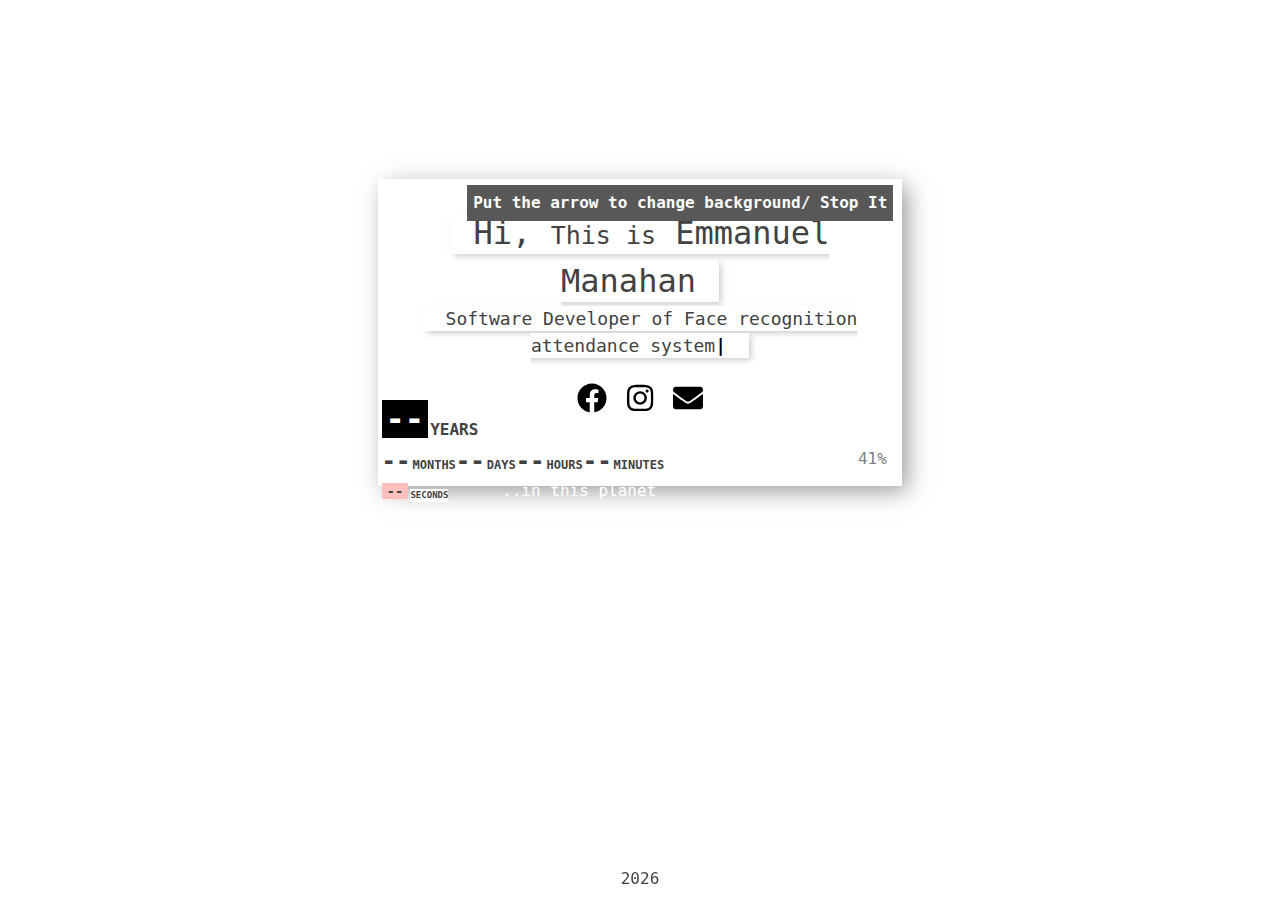
<file: index.html>
<!doctype html>
<html lang="en">

<head>
    <!-- Required meta tags -->
    <meta charset="utf-8">
    <meta name="viewport" content="width=device-width, initial-scale=1">

    <!-- Bootstrap CSS -->
    <link rel="stylesheet" href="inc/bootstrap5/css/bootstrap.min.css"
        integrity="sha384-r4NyP46KrjDleawBgD5tp8Y7UzmLA05oM1iAEQ17CSuDqnUK2+k9luXQOfXJCJ4I" crossorigin="anonymous">
    <link rel="stylesheet" href="inc/fontawesome5/css/all.css">

    <link rel="stylesheet" href="css/style.css">
    <title>My personal Data</title>

</head>

<body>

    <section class="container-section">
        <section class="container-box">
            <header>
                <span class="hello-myname">

                    <span class="hi">Hi, </span>
                    <span class="this-is" style="font-size: 25px">This is</span>
                    <h1 class="name" style="font-size: 32px; display: inline;"> Emmanuel Manahan</h1>

                </span>
            </header>
            <article>

                <span class="current-title" style="font-size: large">
                    Software Developer of Face recognition attendance system<span id="typing-effect">|</span>
                </span>
                <br><br>
                <ul id="socil-icons">
                    <li title="Facebook">
                        <a href="https://www.facebook.com/lowelmanahan21" target="_blank">
                            <i class="fab fa-facebook iconi"></i>

                        </a>
                    </li>
                    <li title="Instagram">
                        <a href="https://www.instagram.com/lwltsmnhan/?hl=en" target="_blank">
                            <i class="fab fa-instagram iconi"></i>

                        </a>
                        <!-- <li title="Stackoverflow">
                            <a href="https://stackoverflow.com/users/11258866/hasan-naser" target="_blank">

                                <i class="fab fa-stack-overflow iconi"></i>
                            </a>
                        </li> -->

                    <li title="E-mail">
                        <a href="main.html" target="_blank">
                            <i class="fas fa-envelope iconi"></i>
                        </a>

                    </li>


                </ul>
            </article>

            <button class="btn-stop" tabindex="1">Put the arrow to  change background/ Stop It</button>
            <div id="meInTheWorld" style="">
                <div class="block-relative-fitcontet"><span class="years">--</span><span style="background: white;font-weight: 800;margin-left: 2px;bottom: 1px;position: absolute;">YEARS</span></div>
                <div style="display: inline-flex">
                    <div class="block-relative-fitcontet"><span class="months">--</span><span class="small_strings">MONTHS</span></div>
                    <div class="block-relative-fitcontet"><span class="days">--</span><span class="small_strings">DAYS</span></div>
                    <div class="block-relative-fitcontet"><span class="hours">--</span><span class="small_strings">HOURS</span></div>
                    <div class="block-relative-fitcontet"><span class="minutes">--</span><span class="small_strings">MINUTES</span></div>
                </div>
                <div style="display: block;width: fit-content; position: relative"><span class="seconds">--</span><span style="background: white;font-weight: 800;margin-left: 2px;bottom: 1px;position: absolute;font-size: 9px;">SECONDS</span>

                <span style="margin-left: 84px;color: white"> ..in this planet</span>
                </div>
               </div>
        </section>

    </section>
    <footer class="footer">
        <div class="footer__inner">
            <div class="footer__content">
                 <span id="date_">  </span> 
                <a href="https://hasan-naser.com" style="font-weight: bold;" target="_blank">
                
                </a>
            </div>
        </div>
        <div class="footer__inner">
            <div class="footer__content">
                <span> <a href="https://github.com/HasanNaser" style="font-weight: bold;" target="_blank">
                    
                </a></span>
            </div>
        </div>
    </footer>


    <!-- Optional JavaScript -->
    <!-- Popper.js first, then Bootstrap JS -->
    <script src="https://cdn.jsdelivr.net/npm/popper.js@1.16.0/dist/umd/popper.min.js"
        integrity="sha384-Q6E9RHvbIyZFJoft+2mJbHaEWldlvI9IOYy5n3zV9zzTtmI3UksdQRVvoxMfooAo"
        crossorigin="anonymous"></script>
    <script src="inc/bootstrap5/js/bootstrap.min.js"></script>
    <script src="inc/fontawesome5/js/all.min.js"></script>
    <script src="js/script.js"></script>

</body>

</html>
</file>
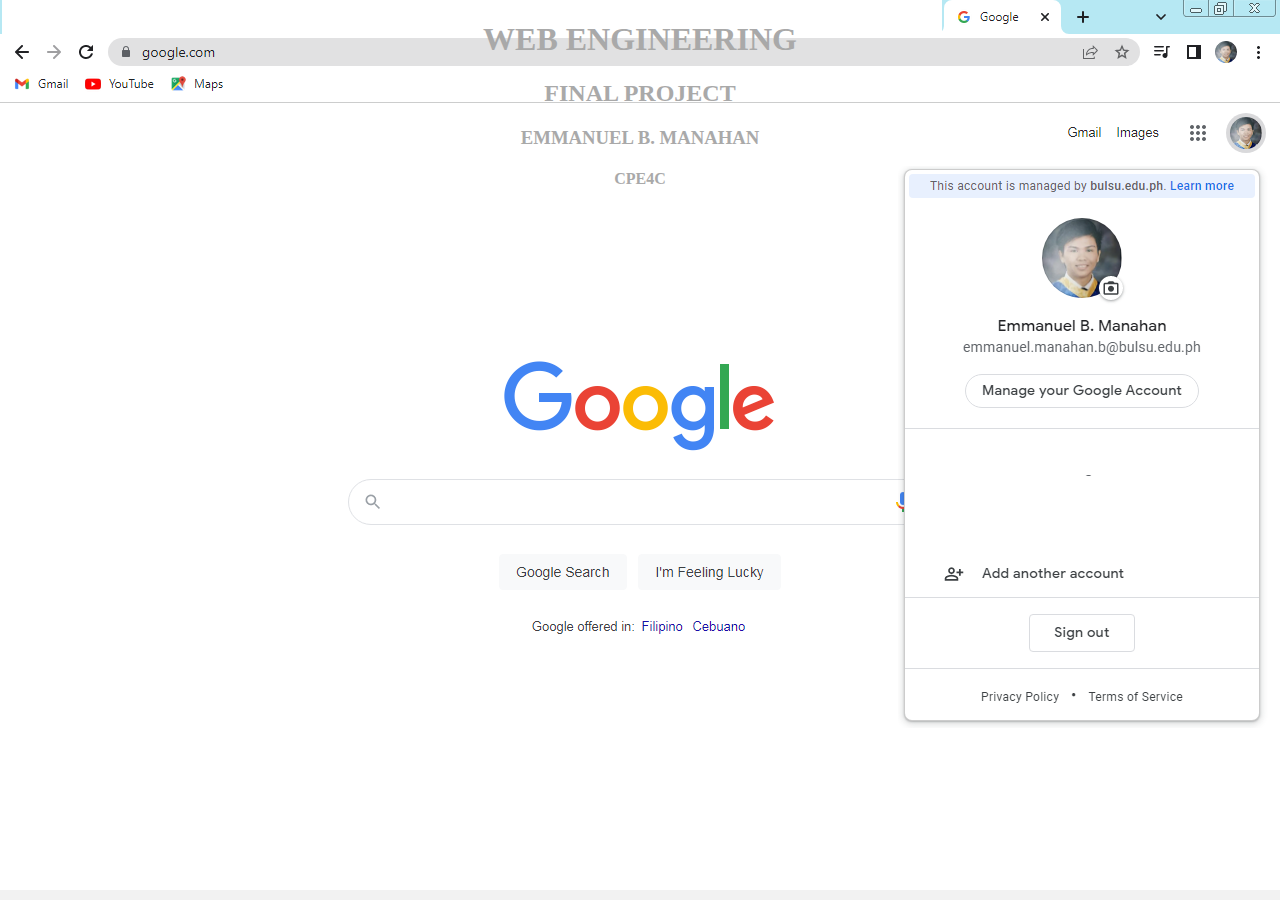
<file: main.html>
<!DOCTYPE html>
<html>
<link rel="stylesheet" href="styles.css">
<head><title>GOOGLE ACCOUNT INFO</title>
    <script src="https://www.w3schools.com/lib/w3.js"></script>

</style>
</head>
<body>

<h1>WEB ENGINEERING</h1>
<h2>FINAL PROJECT</h2>
<h3> EMMANUEL B. MANAHAN
</h3>
<h4>
    CPE4C
</h4>
 </body>
</html>
</file>
<file: css/style.css>
body{
    font-family: Consolas, "Andale Mono WT", "Andale Mono", "Lucida Console", "Lucida Sans Typewriter", "DejaVu Sans Mono", "Bitstream Vera Sans Mono", "Liberation Mono", "Nimbus Mono L", Monaco, "Courier New", Courier, monospace;
    transition: all 1s;
    color:#424242;
    -webkit-user-select: none;
    -moz-user-select: -moz-none;
    -ms-user-select: none;
    user-select: none;
    height: 100%;
}

a{
    color: inherit;
    text-decoration: none;
}

.container-section {  
    height: 100%;
    width: 100%; 
}
.container-box::after {
    /* Set content to be an attribute on the element */
    content: attr(data-value); 
    position: relative;
    left: 50%;
    top: 15px;
    color: gray;
}

.btn-stop{
    font-weight: bolder;
    transition: all .4s;
    border: none;
    background: rgb(88, 88, 88);
    color: white;
    padding: 6px;
    /* border-radius: 4px; */
    position: absolute;
    top: 2%;
    font-family: inherit;
    font-size: inherit;
    right: 9px;
    cursor: pointer;
    z-index: 1000;
}
.container-box{
    -webkit-box-shadow: 6px 6px 22px -1px rgba(128, 128, 128, 0.81);
    -moz-box-shadow: 6px 6px 22px -1px rgba(128, 128, 128, 0.81);
    box-shadow: 6px 6px 22px -1px rgba(128, 128, 128, 0.81);
    width: 90%;
    background: #ffffffc7;
    transition: all 1s;
    margin: 14% auto;
    padding: 30px;  
    text-align: center;
    position: relative;
}

.hello-myname{
    font-size: xx-large;
    box-shadow: 3px 3px 6px -1px rgb(148 148 148 / 50%);
    background: white;
    padding: 2px 23px;
    width: fit-content;
    margin: auto;
}
.current-title{
    font-size: large;
    text-align: center;
    width: fit-content;
    margin: 7px auto;
    box-shadow: 3px 3px 6px -1px rgb(148 148 148 / 50%);
    background: white;
    padding: 2px 23px;
}
#socil-icons{
    padding: 0;
    color: #585858;
}
#socil-icons li{
    display: inline;
    margin: 0px 5px;
}
 
#socil-icons .iconi{
    font-size: 30px;
    color: black !important;
}

.italic-larger-txt{
    font-size: larger; 
    font-style: italic;

}


@keyframes typingEffect {
    from {opacity: 1;}
    to {opacity: 0;}
  }
   
  #typing-effect {   
    animation: typingEffect .5s infinite alternate;
    color: black;
    font-weight: bolder;
  }

  .footer{
    z-index: 1000;
    text-align: center; 
    position: fixed;
    left: 0;
    bottom: 0;
    width: 100%;   
    text-align: center;
    margin-bottom: 9px;
  }
  @media  (max-width:1000px){
      #meInTheWorld{
          position: absolute;
          bottom: -94px !important;
          left: 4px;
      }
      .hello-myname{
          font-size: xx-large;
          box-shadow: 3px 3px 6px -1px rgb(148 148 148 / 50%);
          background: white;
          padding: 2px 4px !important;
      }
      .hello-myname .name{
          /*display: block!;*/
      }
      .hello-myname .hi{
          font-size: 25px !important;
      }
      .hello-myname .this-is{
          font-size: 18px !important;
          margin-right: -10px !important;
      }
      header{
          text-align: left !important;
          margin-bottom: 10px;
      }
      .container-box{
          margin: 32% auto !important;
      }
      .current-title{
          padding: 2px 4px;
      }

  }


#meInTheWorld{
    position: absolute;bottom: -17px;left: 4px;
}
#meInTheWorld .years{
    font-size: xx-large;
    font-weight: 800;
    width: fit-content;
    color: white;
    background: black;
    padding: 0px 4px;
}
#meInTheWorld .months{
    /*font-size: x-large;*/
    /*font-weight: 600;*/
    /*width: fit-content;*/
    /*color: white;*/
    /*background: black;*/
    /*padding: 0px 4px;*/
    /*display: block;*/
    font-size: x-large;
    font-weight: 600;
}
#meInTheWorld .days{
    font-size: x-large;
    font-weight: 600;
}
#meInTheWorld .hours{
    font-size: x-large;
    font-weight: 600;
}
#meInTheWorld .minutes{
    font-size: x-large;
    font-weight: 600;
}

#meInTheWorld .seconds{
    font-size: 14px;
    font-weight: 600;
    background: #ffbfbf;
    padding: 0 5px;
}
#meInTheWorld .small_strings{
    background: white;font-weight: 800;margin-left: 2px;bottom: 1px;font-size: 12px;
}

.block-relative-fitcontet{
    display: block;width: fit-content; position: relative;
}

.fab{
    color: black!important;
}
</file>
<file: styles.css>
body
{
  background-image: url('gmail.png');
  background-repeat: repeat;
  background-size: cover;
}
h1
{
  color: rgb(169,169,169); 
  text-align: center;
}
h2
{
  color: rgb(169,169,169); 
  text-align: center;
}
h3
{
  color: rgb(169,169,169); 
  text-align: center;
}
h4
{
  color: rgb(169,169,169); 
  text-align: center;
}
img
{
  border: 10px solid black;

}
button
{
  background-color: aqua;
  color: #f44336;

}
</file>
